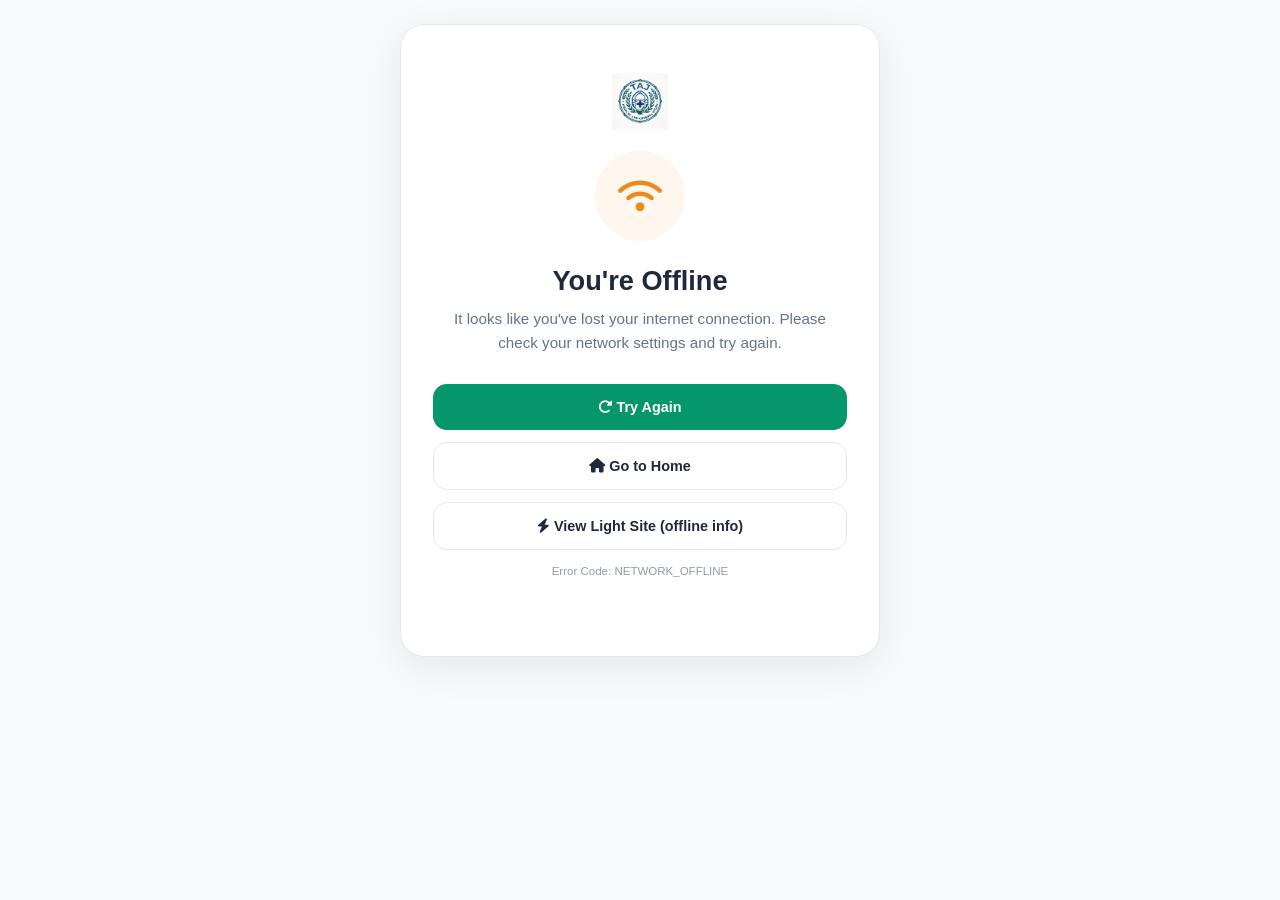
<file: offline.html>
<!DOCTYPE html>
<!--
    Taj Medical Store — Website & Admin System
    Made By Farhan (Farhan Ali) — All Rights Reserved.
    Unauthorized redistribution or resale of this codebase without
    credit to the original author is prohibited.
    Contact: tajmedicalstoreofficial@gmail.com
-->
<html lang="en">
<head>
<meta charset="UTF-8">
<meta name="viewport" content="width=device-width, initial-scale=1.0">
<title>You're Offline — Taj Medical Store</title>
<link rel="icon" type="image/png" href="logo.png">
<link rel="stylesheet" href="https://cdnjs.cloudflare.com/ajax/libs/font-awesome/6.4.0/css/all.min.css">
<style>
    :root { --taj-blue:#1a5ca3; --emerald-600:#059669; --medical-red:#e53e3e; --text-primary:#1e293b; --text-secondary:#64748b; --bg-body:#f8fafc; --bg-surface:#fff; --border-color:#e2e8f0; }
    * { box-sizing:border-box; margin:0; padding:0; }
    body { font-family:'Plus Jakarta Sans', -apple-system, sans-serif; background:var(--bg-body); min-height:100vh; padding:24px; }
    .wrap { max-width:480px; margin:0 auto; }
    .card { background:#fff; border-radius:24px; padding:48px 32px; width:100%; box-shadow:0 10px 40px rgba(0,0,0,0.08); border:1px solid var(--border-color); text-align:center; }
    .icon-wrap { width:90px; height:90px; border-radius:50%; background:#fff7ed; display:flex; align-items:center; justify-content:center; margin:0 auto 24px; }
    .icon-wrap i { font-size:2.2rem; color:#ea8a1f; }
    h1 { font-size:1.7rem; font-weight:900; color:var(--text-primary); margin-bottom:10px; }
    p { color:var(--text-secondary); font-size:0.95rem; line-height:1.6; margin-bottom:28px; }
    .btn { display:block; width:100%; padding:15px; border-radius:14px; font-weight:800; font-size:0.9rem; text-decoration:none; cursor:pointer; border:none; margin-bottom:12px; text-align:center; }
    .btn-primary { background:var(--emerald-600); color:#fff; }
    .btn-outline { background:#fff; color:var(--text-primary); border:1px solid var(--border-color); }
    .code { font-size:0.72rem; color:var(--text-secondary); opacity:0.7; margin-top:10px; }
    .logo { width:56px; height:56px; object-fit:contain; margin-bottom:18px; }

    /* Light site */
    #lightSite { display:none; margin-top:20px; }
    .ls-card { background:var(--bg-surface); border:1px solid var(--border-color); border-radius:16px; padding:18px; margin-bottom:14px; text-align:left; }
    .ls-card h3 { font-size:0.95rem; font-weight:900; margin-bottom:10px; color:var(--text-primary); }
    .ls-row { display:flex; justify-content:space-between; align-items:center; padding:8px 0; border-bottom:1px solid var(--border-color); font-size:0.85rem; }
    .ls-row:last-child { border-bottom:none; }
    .ls-cat { display:inline-block; background:var(--bg-body); border-radius:8px; padding:6px 12px; font-size:0.78rem; font-weight:700; margin:0 6px 6px 0; }
    .ls-badge { font-size:0.65rem; font-weight:800; padding:2px 8px; border-radius:6px; }
    .ls-in { background:#dcfce7; color:#166534; }
    .ls-out { background:#fee2e2; color:#991b1b; }
    .no-data { text-align:center; color:var(--text-secondary); font-size:0.85rem; padding:20px; }
</style>
</head>
<body>
    <div class="wrap">
        <div class="card">
            <img src="logo.png" alt="" class="logo" onerror="this.style.display='none'">
            <div class="icon-wrap"><i class="fas fa-wifi"></i></div>
            <h1>You're Offline</h1>
            <p>It looks like you've lost your internet connection. Please check your network settings and try again.</p>
            <button class="btn btn-primary" onclick="location.reload()"><i class="fas fa-rotate-right"></i> Try Again</button>
            <a href="index.html" class="btn btn-outline"><i class="fas fa-house"></i> Go to Home</a>
            <button class="btn btn-outline" id="lightSiteToggle" onclick="toggleLightSite()"><i class="fas fa-bolt"></i> View Light Site (offline info)</button>
            <p class="code">Error Code: NETWORK_OFFLINE</p>
        </div>

        <div id="lightSite">
            <div class="ls-card">
                <h3><i class="fas fa-phone" style="color:var(--emerald-600);"></i> Contact</h3>
                <div id="lsContact"></div>
            </div>
            <div class="ls-card">
                <h3><i class="fas fa-layer-group" style="color:var(--emerald-600);"></i> Categories</h3>
                <div id="lsCategories"></div>
            </div>
            <div class="ls-card">
                <h3><i class="fas fa-pills" style="color:var(--emerald-600);"></i> Stock (last synced)</h3>
                <div id="lsStock"></div>
            </div>
        </div>
    </div>

    <script>
        // This reads whatever was cached in localStorage the last time
        // index.html loaded successfully — genuinely works with no network,
        // since it's just local browser storage, not a live fetch.
        function toggleLightSite() {
            const el = document.getElementById('lightSite');
            const shown = el.style.display === 'block';
            el.style.display = shown ? 'none' : 'block';
            document.getElementById('lightSiteToggle').innerHTML = shown
                ? '<i class="fas fa-bolt"></i> View Light Site (offline info)'
                : '<i class="fas fa-xmark"></i> Hide Light Site';
            if (!shown) renderLightSite();
        }

        function renderLightSite() {
            let data = null;
            try { data = JSON.parse(localStorage.getItem('tms_site_data_v1')); } catch (e) {}

            if (!data) {
                ['lsContact', 'lsCategories', 'lsStock'].forEach(id => {
                    document.getElementById(id).innerHTML = '<p class="no-data">No cached data yet — visit the site once while online first.</p>';
                });
                return;
            }

            const c = data.contact || {};
            document.getElementById('lsContact').innerHTML = `
                <div class="ls-row"><span>Phone</span><strong>${c.phone || '—'}</strong></div>
                <div class="ls-row"><span>WhatsApp</span><strong>${c.whatsapp || '—'}</strong></div>
                <div class="ls-row"><span>Address</span><strong style="text-align:right; max-width:60%;">${c.address || '—'}</strong></div>
            `;

            const cats = data.categories || [];
            document.getElementById('lsCategories').innerHTML = cats.length
                ? cats.map(cat => `<span class="ls-cat">${cat.title}</span>`).join('')
                : '<p class="no-data">No categories cached.</p>';

            const stock = data.stock || [];
            document.getElementById('lsStock').innerHTML = stock.length
                ? stock.map(s => `<div class="ls-row"><span>${s.name}</span><span><strong>Rs.${s.price}</strong> <span class="ls-badge ${s.stock ? 'ls-in' : 'ls-out'}">${s.stock ? 'In Stock' : 'Out'}</span></span></div>`).join('')
                : '<p class="no-data">No stock data cached.</p>';
        }
    </script>
</body>
</html>
</file>
